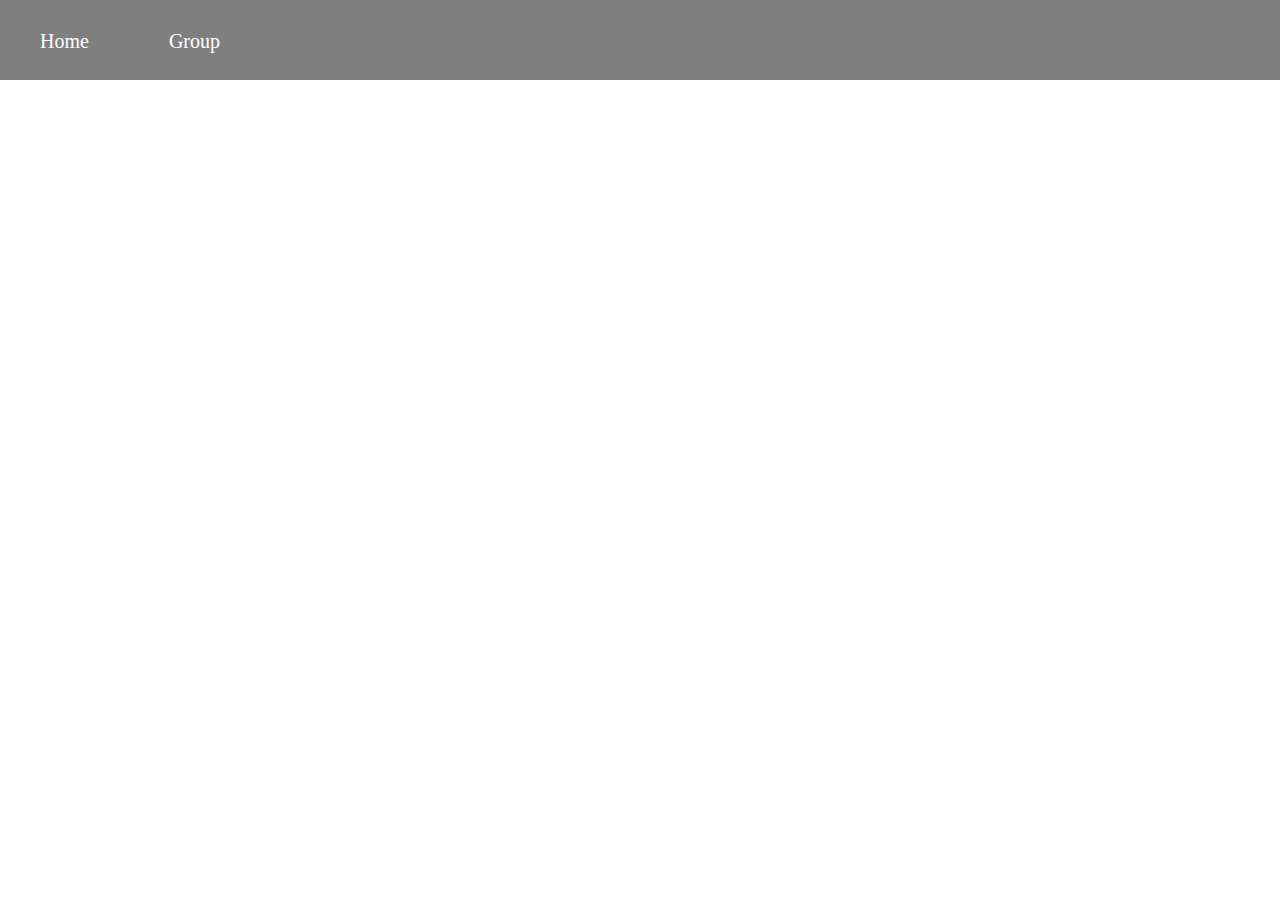
<file: WebContent/Group.html>
<!DOCTYPE html>
<html>
<head>
<link rel="stylesheet" href="stylesheet.css">
<meta charset="UTF-8">
<title>Group</title>
</head>
<body>
    <div class="nav">
        <ul>
          <li><a href="home.do">Home</a></li>
          <li><a href="Group.html">Group</a></li>
        </ul>
    </div>
    <br><br><br><br><br>
    

<h2>Meira Pentermann</h2>
<h2>Chris Bartkewicz</h2>
<h2>Daniel Clark</h2>
<h2>Jackie McKenna</h2>


</body>
</html>
</file>
<file: WebContent/stylesheet.css>
body {
	background:
		url("https://i.pinimg.com/originals/17/4c/76/174c76d7c2e1385d0216b27feb1243f5.jpg")
		no-repeat center center fixed;
	-webkit-background-size: cover;
	-moz-background-size: cover;
	-o-background-size: cover;
	background-size: cover;
}

body {
	font-family: "helveticaNeue-Light", "Helvetica Neue Light";
	font-weight: 400;
}

audio {
    visibility: hidden; 
}

h2 {
	text-align: center;
	color: white;
}

p {
	font-family: sans-serif;
	font-style: italic;
	color: lightblue;
	line-height: inherit;
	font-size: 20px;
}

.main {
	background-color: rgba(0, 0, 0, 0.5);
	color: white;
	padding: 40px 30px 30px 40px;
	height: 750px;
	width: 500px;
	margin: 250px auto;
	text-align: center;
	
}

.picture {
	height: 200px;
	border-radius: 90%;
}

.nav {
	height: 40px;
	background-color: rgba(0, 0, 0, 0.5);
	width: 100%;
	position: absolute;
	margin: auto;
	top: 0;
	left: 0;
	padding-top: 20px;
	padding-bottom: 20px;
}

.nav ul {
	margin: 0;
	padding: 0;
	color: white;
}

.nav ul li {
	list-style: none;
	color: white;
}

.nav ul li a {
	text-decoration: none;
	float: left;
	display: block;
	padding: 10px 40px;
	color: white;
	font-size: 20px;
}

.nav ul li a:hover {
	color: lightblue;
}

.button input[type=submit] {
	background-color:red;
	color:white;
	margin-left:60px;
	margin-right:40px;
}
</file>
